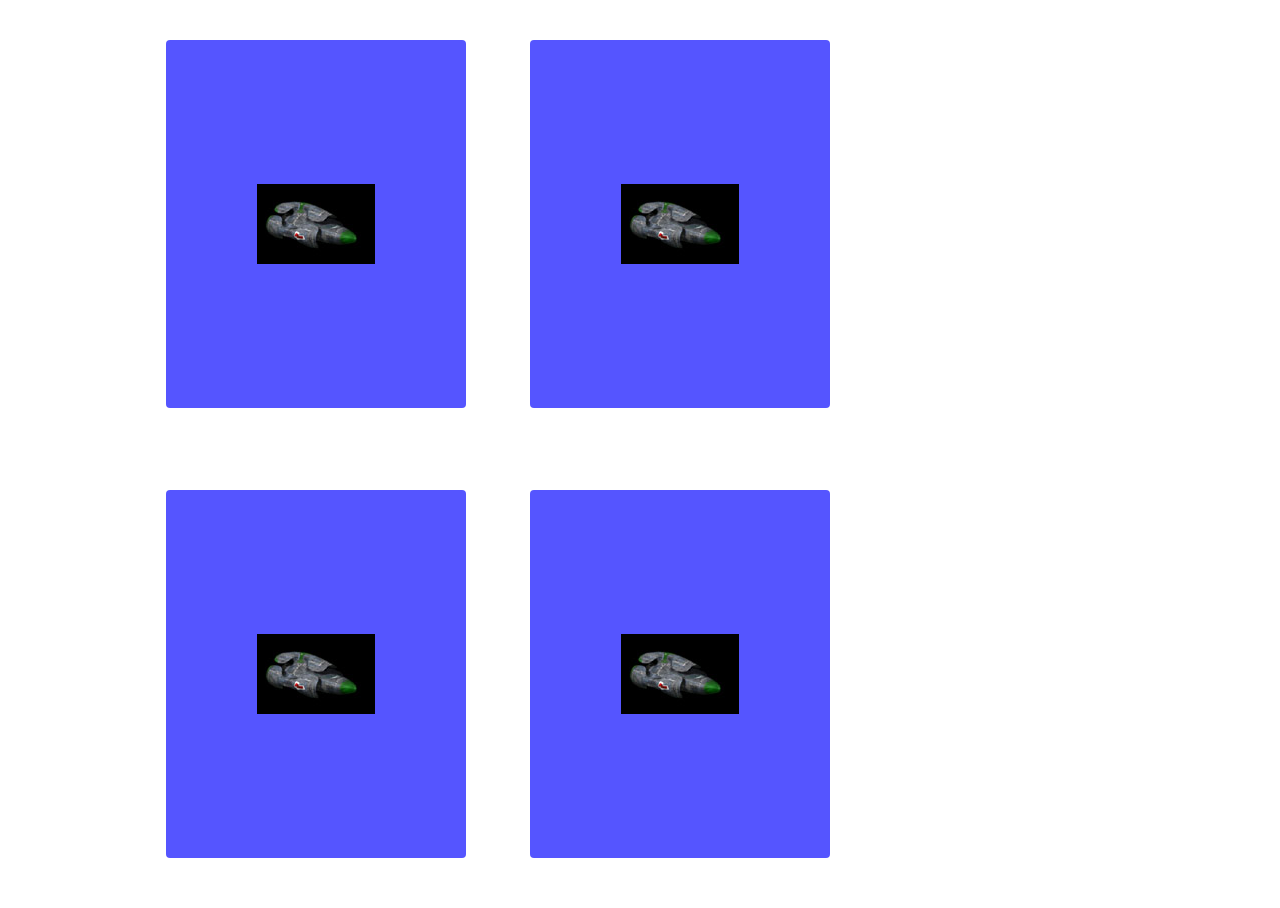
<file: 05 DOM Manipulation/Exercise/01. Sections/index.html>
<!DOCTYPE html>
<html lang="en">

<head>
    <meta charset="UTF-8">
    <title>Sections</title>
    <link rel="stylesheet" href="style.css">
    <script src="script.js"></script>
</head>
<body onload="create(['Section 1', 'Section 2', 'Section 3', 'Section 4']);">
    <div id="content">
    </div>
</body>

</html>
</file>
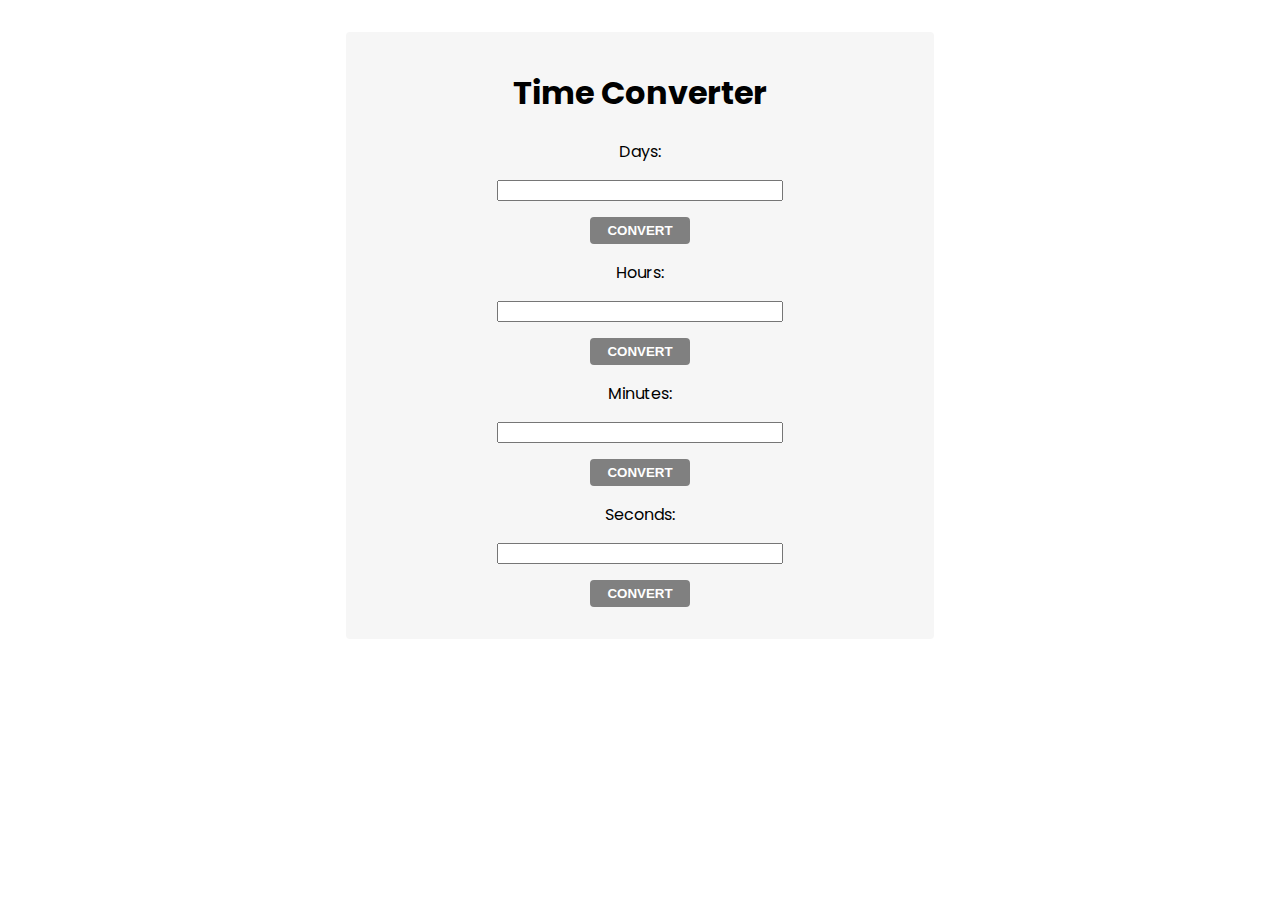
<file: 05 DOM Manipulation/Exercise/02. Time-Converter/index.html>
<!DOCTYPE html>
<html lang="en">

<head>
    <meta charset="UTF-8">
    <meta name="viewport" content="width=device-width, initial-scale=1.0">
    <meta http-equiv="X-UA-Compatible" content="ie=edge">
    <title>Time Converter</title>
    <link rel="stylesheet" href="style.css">
</head>

<body onload="attachEventsListeners()">
    <main>
        <h1>Time Converter</h1>
        <div>
            <label for="days">Days: </label>
            <input type="text" id="days">
            <input id="daysBtn" type="button" value="Convert">
        </div>
        <div>
            <label for="hours">Hours: </label>
            <input type="text" id="hours">
            <input id="hoursBtn" type="button" value="Convert">
        </div>
        <div>
            <label for="minutes">Minutes: </label>
            <input type="text" id="minutes">
            <input id="minutesBtn" type="button" value="Convert">
        </div>
        <div>
            <label for="seconds">Seconds: </label>
            <input type="text" id="seconds">
            <input id="secondsBtn" type="button" value="Convert">
        </div>
    </main>
</body>

<script src="solution.js"></script>

</html>
</file>
<file: 05 DOM Manipulation/Exercise/01. Sections/style.css>
@import url('https://fonts.googleapis.com/css?family=Poppins');

body {
    font-family: 'Poppins', sans-serif;
}

#content {
    width: 80%;
    margin: 0 auto;
}

#content div {
    float: left;
    width: 300px;
    height: 300px;
    margin: 2em;
    background: #5555ff;
    text-align: center;
    border-radius: 4px;
    background-image: url('./Nisus.jpg');
    background-repeat: no-repeat;
    background-position: center;
    padding-top:68px;
    margin-bottom:50px;
}

#content div p {
    color: white;
    margin: 6em 3em 6em 3em;
}
</file>
<file: 05 DOM Manipulation/Exercise/02. Time-Converter/style.css>
@import url('https://fonts.googleapis.com/css?family=Poppins');

body {
    font-family: 'Poppins', sans-serif;
}

main {
    width: 44%;
    margin: 2rem auto;
    text-align: center;
    background: #f6f6f6;
    padding: 1rem;
    border-radius: 4px;
}

main label, main input {
    display: block;
}

main input {
    text-align: center;
    width: 50%;
    margin: 1rem auto;
}

#daysBtn, #hoursBtn, #minutesBtn, #secondsBtn {
    background: gray;
    width: 18%;
    border: 2px solid gray;
    border-radius: 4px;
    padding: 4px 9px;
    text-transform: uppercase;
    font-weight: bold;
    color: white;
}
</file>
